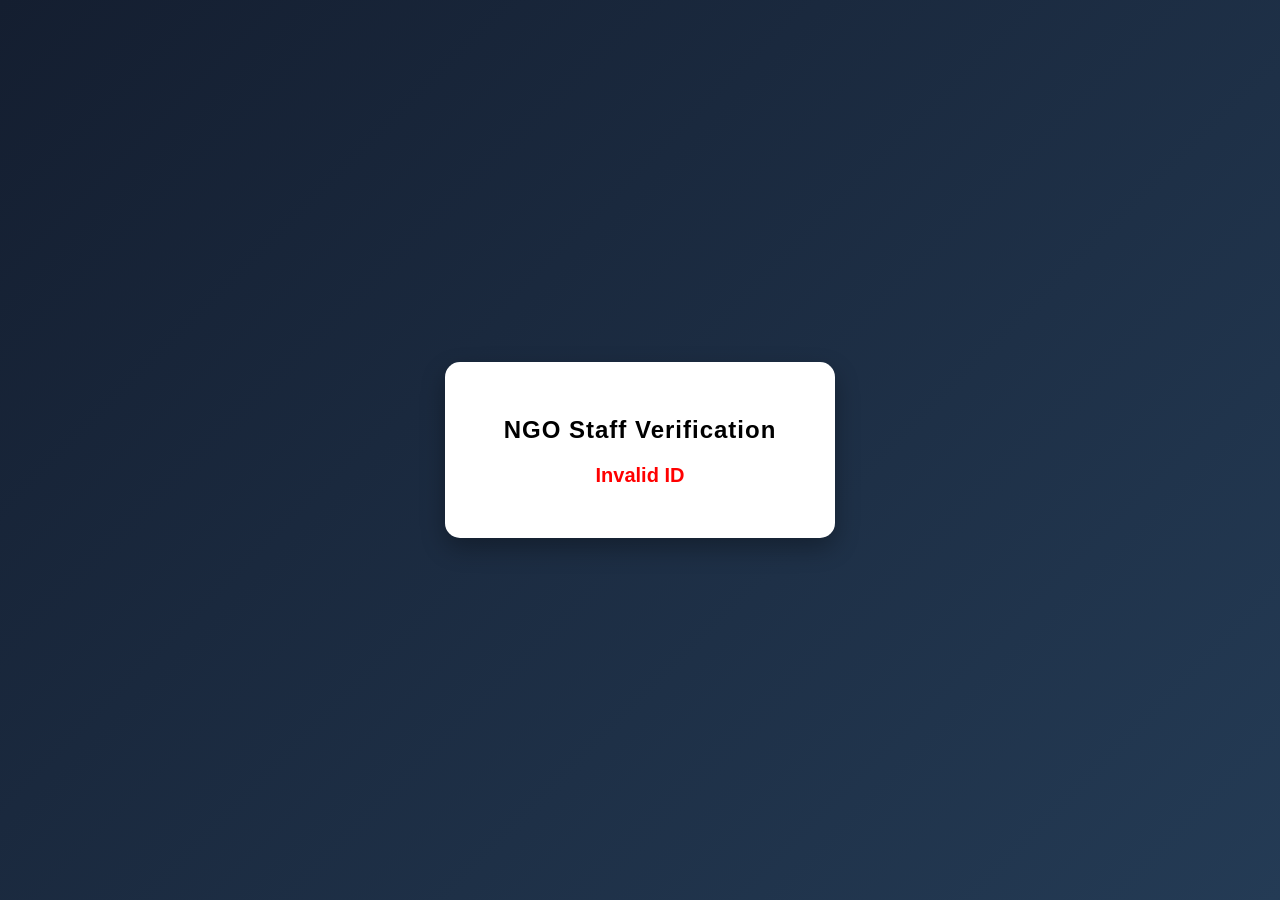
<file: verify.html>
<!DOCTYPE html>
<html>
<head>

<title>NGO Verification</title>

<link rel="stylesheet" href="style.css">

</head>

<body>

<div class="verify-card">

<h2>NGO Staff Verification</h2>

<p id="result"></p>

</div>

<script>

const params=new URLSearchParams(window.location.search);

let name=params.get("name");
let role=params.get("role");
let ngo=params.get("ngo");

if(name && role && ngo){

document.getElementById("result").innerHTML=

"<b>Name:</b> "+decodeURIComponent(name)+"<br>"+
"<b>Role:</b> "+decodeURIComponent(role)+"<br>"+
"<b>NGO:</b> "+decodeURIComponent(ngo)+"<br><br>"+
"<span class='verified'>✔ VERIFIED STAFF</span>";

}

else{

document.getElementById("result").innerHTML=
"<span class='invalid'>Invalid ID</span>";

}

</script>

</body>
</html>
</file>
<file: style.css>
/* Background */

body{
margin:0;
font-family: 'Segoe UI', Tahoma, Geneva, Verdana, sans-serif;

background: linear-gradient(135deg,#141E30,#243B55);

height:100vh;

display:flex;
justify-content:center;
align-items:center;

color:white;
}

/* Mobile Wallet Container */

.phone{

width:360px;

padding:25px;

border-radius:25px;

background:rgba(255,255,255,0.08);

backdrop-filter: blur(15px);

box-shadow:0 20px 40px rgba(0,0,0,0.5);

text-align:center;

}

/* Title */

h2{

margin-bottom:20px;

letter-spacing:1px;

}

/* Input Fields */

.form input{

width:100%;

padding:12px;

margin:8px 0;

border:none;

border-radius:8px;

outline:none;

font-size:14px;

}

/* Button */

button{

width:100%;

padding:13px;

margin-top:10px;

border:none;

border-radius:8px;

background:linear-gradient(135deg,#00c6ff,#0072ff);

color:white;

font-size:16px;

cursor:pointer;

transition:0.3s;

}

button:hover{

transform:scale(1.05);

box-shadow:0 5px 15px rgba(0,0,0,0.4);

}

/* Digital ID Card */

.card{

margin-top:20px;

padding:20px;

border-radius:18px;

background:linear-gradient(135deg,#4facfe,#00f2fe);

color:black;

box-shadow:0 10px 30px rgba(0,0,0,0.4);

}

/* Staff details */

#staffDetails{

font-size:15px;

margin-top:10px;

line-height:1.6;

}

/* QR Code area */

#qrcode{

margin-top:15px;

display:flex;

justify-content:center;

}

/* Verification Page Card */

.verify-card{

background:white;

padding:35px;

border-radius:15px;

width:320px;

text-align:center;

color:black;

box-shadow:0 10px 25px rgba(0,0,0,0.3);

}

/* Verified Text */

.verified{

color:green;

font-size:22px;

font-weight:bold;

}

/* Invalid Text */

.invalid{

color:red;

font-size:20px;

font-weight:bold;

}
</file>
